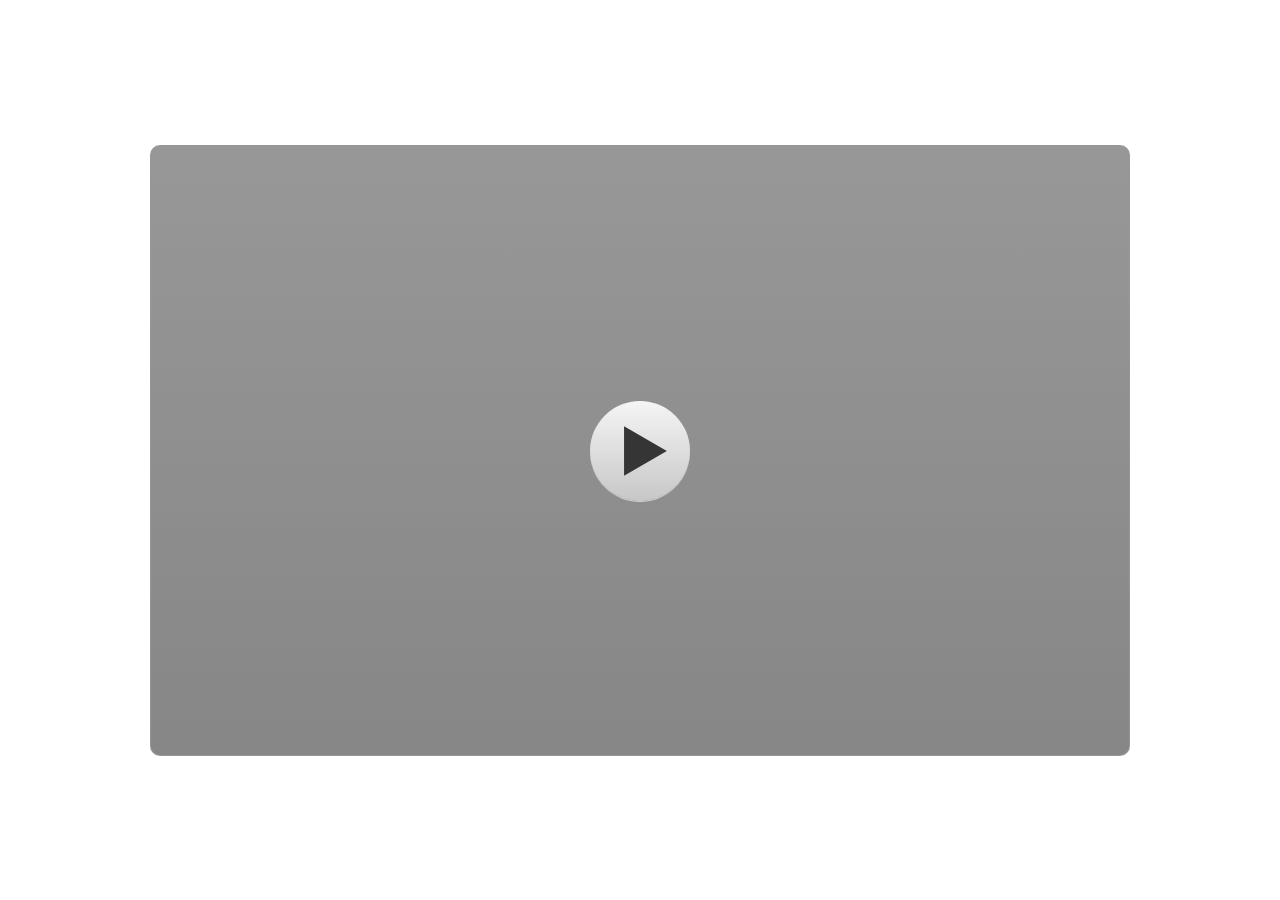
<file: index.html>
﻿<!doctype html>
<html lang="en-US">
<head>
  <meta charset="utf-8">
  <!-- Created using Storyline 3 - http://www.articulate.com  -->
  <!-- version: 3.20.30234.0 -->
  <title>BANGUN DATAR KELAS VII</title>
  <meta http-equiv="x-ua-compatible" content="IE=edge"/>
  <meta name="viewport" content="width=device-width,initial-scale=1,user-scalable=no,shrink-to-fit=no,minimal-ui"/>
  <meta name="apple-mobile-web-app-capable" content="yes"/>
  <style>
    html, body { height: 100%; padding: 0; margin: 0 }
    #app { height: 100%; width: 100%; }
  </style>

  <script>
    window.DS = {};
    window.globals = {
      DATA_PATH_BASE: '',
      HAS_FRAME: true,
      HAS_SLIDE: true,

      lmsPresent: false,
      tinCanPresent: false,
      cmi5Present: false,
      aoSupport: false,
      scale: 'noscale',
      captureRc: false,
      browserSize: 'optimal',
      bgColor: '#FFFFFF',
      features: '',
      themeName: 'classic',
      preloaderColor: '#FFFFFF',
      suppressAnalytics: false,
      productChannel: 'perpetual',
      publishSource: 'storyline',
      aid: '',
      cid: '12c9365d-d12a-49ca-9082-0bf597e43e42',
      playerVersion: '3.20.30234.0',
      publishTimestamp: '2025-09-26T18:50:16.3097589Z',
      maxIosVideoElements: 10,
      connectionSettings: { },

      
      parseParams: function(qs) {
        if (window.globals.parsedParams != null) {
          return window.globals.parsedParams;
        }
        qs = (qs || window.location.search.substr(1)).split('+').join(' ');
        var params = {},
            tokens,
            re = /[?&]?([^=]+)=([^&]*)/g;

        while (tokens = re.exec(qs)) {
          params[decodeURIComponent(tokens[1]).trim()] =
            decodeURIComponent(tokens[2]).trim();
        }
        window.globals.parsedParams = params;
        return params;
      }

    };
  </script>
  <script>
    var isIe11 = ('ActiveXObject' in window || window.MSBlobBuilder != null)
      && window.msCrypto != null && !window.ActiveXObject;
    if (isIe11) {
      window.globals.unsupportedBrowser = true;
      document.write(atob('[base64]'));
    }
  </script>
  
  <script>window.THREE = { };</script>
  
</head>
<body style="background: #FFFFFF" class="cs-HTML theme-classic">
  <!-- 360 -->
  <script>!function(){var e,i=/iPhone/i,o=/iPod/i,n=/iPad/i,t=/\biOS-universal(?:.+)Mac\b/i,r=/\bAndroid(?:.+)Mobile\b/i,a=/Android/i,d=/(?:SD4930UR|\bSilk(?:.+)Mobile\b)/i,p=/Silk/i,l=/Windows Phone/i,u=/\bWindows(?:.+)ARM\b/i,b=/BlackBerry/i,s=/BB10/i,c=/Opera Mini/i,f=/\b(CriOS|Chrome)(?:.+)Mobile/i,h=/Mobile(?:.+)Firefox\b/i,v=function(e){return void 0!==e&&"MacIntel"===e.platform&&"number"==typeof e.maxTouchPoints&&e.maxTouchPoints>1&&"undefined"==typeof MSStream};e=function(e){var m={userAgent:"",platform:"",maxTouchPoints:0};e||"undefined"==typeof navigator?"string"==typeof e?m.userAgent=e:e&&e.userAgent&&(m={userAgent:e.userAgent,platform:e.platform,maxTouchPoints:e.maxTouchPoints||0}):m={userAgent:navigator.userAgent,platform:navigator.platform,maxTouchPoints:navigator.maxTouchPoints||0};var g=m.userAgent,y=g.split("[FBAN");void 0!==y[1]&&(g=y[0]),void 0!==(y=g.split("Twitter"))[1]&&(g=y[0]);var A=function(e){return function(i){return i.test(e)}}(g),w={apple:{phone:A(i)&&!A(l),ipod:A(o),tablet:!A(i)&&(A(n)||v(m))&&!A(l),universal:A(t),device:(A(i)||A(o)||A(n)||A(t)||v(m))&&!A(l)},amazon:{phone:A(d),tablet:!A(d)&&A(p),device:A(d)||A(p)},android:{phone:!A(l)&&A(d)||!A(l)&&A(r),tablet:!A(l)&&!A(d)&&!A(r)&&(A(p)||A(a)),device:!A(l)&&(A(d)||A(p)||A(r)||A(a))||A(/\bokhttp\b/i)},windows:{phone:A(l),tablet:A(u),device:A(l)||A(u)},other:{blackberry:A(b),blackberry10:A(s),opera:A(c),firefox:A(h),chrome:A(f),device:A(b)||A(s)||A(c)||A(h)||A(f)},any:!1,phone:!1,tablet:!1};return w.any=w.apple.device||w.android.device||w.windows.device||w.other.device,w.phone=w.apple.phone||w.android.phone||w.windows.phone,w.tablet=w.apple.tablet||w.android.tablet||w.windows.tablet,w}(),"object"==typeof exports&&"undefined"!=typeof module?module.exports=e:"function"==typeof define&&define.amd?define((function(){return e})):this.isMobile=e}();
    window.isMobile.apple.tablet = window.isMobile.apple.tablet ||
      (navigator.platform === 'MacIntel' && navigator.maxTouchPoints > 1);
    window.isMobile.apple.device = window.isMobile.apple.device || window.isMobile.apple.tablet;
    window.isMobile.tablet = window.isMobile.tablet || window.isMobile.apple.tablet;
    window.isMobile.any = window.isMobile.any || window.isMobile.apple.tablet;
  </script>

  <div id="focus-sink" tabindex="-1"></div>

  <div id="preso"></div>
  <script>
    (function() {

      var classTypes = [ 'desktop', 'mobile', 'phone', 'tablet' ];

      var addDeviceClasses = function(prefix, testObj) {
        var curr, i;
        for (i = 0; i < classTypes.length; i++) {
          curr = classTypes[i];
          if (testObj[curr]) {
            document.body.classList.add(prefix + curr);
          }
        }
      };

      var params = window.globals.parseParams(),
          isDevicePreview = params.devicepreview === '1',
          isPhoneOverride = params.deviceType === 'phone' || (isDevicePreview && params.phone == '1'),
          isTabletOverride = (params.deviceType === 'tablet' || isDevicePreview) && !isPhoneOverride,
          isMobileOverride = isPhoneOverride || isTabletOverride;

      var deviceView = {
        desktop: !window.isMobile.any && !isMobileOverride,
        mobile: window.isMobile.any || isMobileOverride,
        phone: isPhoneOverride || (window.isMobile.phone && !isTabletOverride),
        tablet: isTabletOverride || window.isMobile.tablet
      };

      window.globals.deviceView = deviceView;
      window.isMobile.desktop = !window.isMobile.any;
      window.isMobile.mobile = window.isMobile.any;

      addDeviceClasses('view-', deviceView);

    })();
  </script>
  
  <script src='story_content/user.js' type=text/javascript></script>
  <div class="slide-loader"></div>

  <script>
    if (window.globals.deviceView.isMobile) { var doc = document, loader = doc.body.querySelector('.slide-loader'); [ 1, 2, 3 ].forEach(function(n) { var d = doc.createElement('div'); d.style.backgroundColor = window.globals.preloaderColor; d.classList.add('mobile-loader-dot'); d.classList.add('dot' + n); loader.appendChild(d); }); }
  </script>

  <div class="mobile-load-title-overlay" style="display: none">
    <div class="mobile-load-title">BANGUN DATAR KELAS VII</div>
  </div>

  <div class="mobile-chrome-warning"></div>

  
<style>
  .warn-connection-dialog {
    display: none;
    background: transparent;
    pointer-events: none;
    position: fixed;
    left: 0;
    top: 0;
    width: 100%;
    height: 100%;
    z-index: 999;
  }

  .warn-connection-content {
    border-radius: 4px;
    background: white;
    border: 1px solid #E7E7E7;
    color: #333333;
    box-shadow: 0 2px 4px rgba(0, 0, 0, 0.25);
    transition: all 150ms ease-out;
    position: absolute;
    white-space: nowrap;
  }

  .view-phone.is-landscape .warn-connection-content {
    left: 23px;
    bottom: 23px;
  }

  .view-tablet.is-landscape .warn-connection-content {
    left: 50%;
    top: 20px;
    transform: translateX(-50%);
  }

  .is-portrait .warn-connection-content {
    transform: translate(-50%, calc(-100% - 15px));
  }

  .warn-connection-content p {
    display: inline-block;
    margin: 0 8px 0 0;
    line-height: 33px;
    font-size: 11px;
  }

  .warn-connection-content svg {
    position: relative;
    vertical-align: middle;
    margin: 0 2px 2px 8px;
  }

  .view-desktop .warn-connection-content {
    left: 1.5em;
    bottom: 1.5em;
  }

  .view-desktop .warn-connection-content p {
    font-size: 1.1em;
  }

  .is-offline .warn-connection-dialog {
    display: block;
  }

  .is-offline .cs-panel * {
    pointer-events: none !important;
  }

  .is-offline .cs-panel {
    pointer-events: all !important;
  }

  .is-offline #nav-controls * {
    pointer-events: none !important;
  }

  .is-offline #nav-controls {
    pointer-events: all !important;
  }
</style>

<div class="warn-connection-dialog">
  <div class="warn-connection-content">
    <svg width="17" height="15" viewBox="0 0 17 15" xmlns="http://www.w3.org/2000/svg">
      <path fill="#8F0000" stroke="white" d="M16.07,12.98 L15.88,12.23 L9.51,1.21 C8.97,0.26,7.6,0.26,7.06,1.21 L0.69,12.23 C0.15,13.16,0.81,14.36,1.91,14.36 H14.65 C15.47,14.36,16.05,13.7,16.07,12.98 Z"/>
      <path fill="white" stroke="white" d="M8.58,5.5 C8.35,5.28,8.5,5.35,8.21,5.32 C8.09,5.35,7.97,5.49,7.96,5.67 C7.97,5.79,7.98,5.92,7.98,6.04 L7.98,6.04 C7.99,6.17,8,6.31,8.01,6.43 L8.01,6.44 C8.03,6.92,8.06,7.41,8.09,7.9 L8.09,7.9 C8.12,8.39,8.14,8.88,8.17,9.37 C8.17,9.39,8.18,9.42,8.2,9.44 C8.23,9.46,8.25,9.47,8.28,9.47 C8.31,9.47,8.34,9.46,8.35,9.44 C8.37,9.43,8.38,9.4,8.39,9.35 L8.39,9.34 C8.39,9.24,8.4,9.15,8.4,9.05 L8.4,9.05 C8.41,8.96,8.41,8.86,8.42,8.75 C8.43,8.44,8.45,8.12,8.47,7.81 L8.47,7.81 C8.49,7.49,8.51,7.18,8.53,6.87 C8.55,6.46,8.56,6.05,8.59,5.64 L8.6,5.62 C8.6,5.57,8.59,5.53,8.58,5.5 L8.21,5.32 Z"/>
      <circle fill="white" stroke="white" cx="8.3" cy="11.35" r="0.3"/>
    </svg>
    <p>You are offline. Trying to reconnect...</p>
  </div>
</div>

<script>
  (function() {
    window.DS.connection = {
      warningShown: false,
      assets: {},
      loadingAssetGroup: false,
      retryDelay: 500
    };

    // @TODO this is POC code and can be cleaned up a bit more if we move forward
    // with the feature



    // The `window.globals.features` variable must be set in `webpack.dev.config` when testing locally - it is not enough
    // to have it in the data - but it must be set there as well.
    var useConnectionMessages = window.AbortController != null &&
      window.location.protocol != 'file:' &&
      window.globals.features.indexOf('ConnectionMessages') != -1;

    window.DS.connection.useConnectionMessages = useConnectionMessages

    var assetCount = 0;
    var checkLoadedId;
    var connectionSettings = window.globals.connectionSettings;

    if (useConnectionMessages && connectionSettings != null) {
      var contentEl = document.querySelector('.warn-connection-content');
      var messageEl = contentEl.querySelector('p')

      if (connectionSettings.useDarkTheme) {
        contentEl.style.borderColor = '#BABBBA';
        contentEl.style.backgroundColor = '#282828';
        contentEl.style.color = '#FFFFFF';
      }

      if (connectionSettings.message != null) {
        messageEl.textContent = window.decodeURIComponent(connectionSettings.message);
      }
    }

    function checkAssetsReady() {
      for (var i in DS.connection.assets) {
        if (!DS.connection.assets[i].success) {
          return false;
        }
      }
      return true;
    }

    function stopAssetGroup() {
      if (!useConnectionMessages) { return; }

      assetCount = 0;

      DS.connection.oldAssetGroup = DS.connection.assets;
      DS.connection.assets = {};
      DS.connection.loadingAssetGroup = false;
      clearInterval(checkLoadedId);
    }

    function startAssetGroup() {
      if (!useConnectionMessages) { return; }
      var ticks = 0;
      clearInterval(checkLoadedId);
      checkLoadedId = setInterval(function() {
        var loaded = 0;
        if (assetCount === 0 && loaded === 0) {
          clearInterval(checkLoadedId);
          return;
        }

        for (var i in DS.connection.assets) {
          if (DS.connection.assets[i].success) {
            loaded++;
          }
        }

        if (assetCount === loaded && checkAssetsReady()) {
          for (var i in DS.connection.assets) {
            if (DS.connection.assets[i].action) {
              DS.connection.assets[i].action();
            }
          }
          hideWarning();
          stopAssetGroup();
        }
      }, 100)
    }

    function requiredAsset(url, action, retry, type) {
      if (!useConnectionMessages) { return; }
      if (DS.connection.assets[url]) { return; }

      DS.connection.assets[url] = {
        success: false, action: action, retry: retry, type: type
      };
      assetCount = Object.keys(DS.connection.assets).length;
      if (!DS.connection.loadingAssetGroup) {
        startAssetGroup();
      }
      DS.connection.loadingAssetGroup = true;
    }

    function assetLoaded(url) {
      if (!useConnectionMessages) { return; }
      if (DS.connection.assets[url]) {
        DS.connection.assets[url].success = true;
      }
    }

    function assetFailed(url) {
      if (!useConnectionMessages) { return; }
      if (!DS.connection.assets[url]) {
        if (/\.js$/.test(url)) {
          setTimeout(function() {
            if (DS.connection.lastSlideLoaded != null) {
              DS.connection.lastSlideLoaded();
            }
          }, DS.connection.retryDelay);
        }
        return;
      }
      if (!DS.connection.warningShown) { showWarning(); }
      if (DS.connection.assets[url].retry) {
        setTimeout(function() {
          if (!DS.connection.assets[url].success) {
            DS.connection.assets[url].retry()
          }
        }, DS.connection.retryDelay);
      }
    }

    function hideWarning() {
      document.body.classList.remove('is-offline');
      DS.connection.warningShown = false;
    }
    DS.connection.hideWarning = hideWarning

    function showWarning(btn) {
      document.body.classList.add('is-offline')
      DS.connection.warningShown = true;
      updateWarningPosition();
    }

    function updateWarningPosition() {
      if (!DS.connection.warningShown) {
        return;
      }

      var isPortrait = document.body.classList.contains('is-portrait');
      var warningEl = document.querySelector('.warn-connection-content');

      if (isPortrait) {
        var slide = document.querySelector('.primary-slide');
        var slideRect = slide.getBoundingClientRect();

        warningEl.style.top = `${slideRect.top}px`
        warningEl.style.left = `${slideRect.left + slideRect.width / 2}px`
      } else {
        warningEl.style.top = null;
        warningEl.style.left = null;
      }

      window.requestAnimationFrame(updateWarningPosition);
    }

    // these will all be noops if the feature flag isn't set in
    // the data and `window.globals.features`
    DS.connection.requiredAsset = requiredAsset;
    DS.connection.assetLoaded = assetLoaded;
    DS.connection.assetFailed = assetFailed;
    DS.connection.stopAssetGroup = stopAssetGroup;
    DS.connection.startAssetGroup = startAssetGroup;
  })();
</script>


  <script>
    
    if (window.autoSpider && window.vInterfaceObject) {
      document.querySelector('.mobile-load-title-overlay').style.display = 'none';
    }
  </script>

  

  <link rel="stylesheet" href="html5/data/css/output.min.css" data-noprefix/>
</body>
<script src="html5/lib/scripts/bootstrapper.min.js"></script>
<audio src="" id="bgSong" preload="auto" autoplay loop></audio>
</html>
</file>
